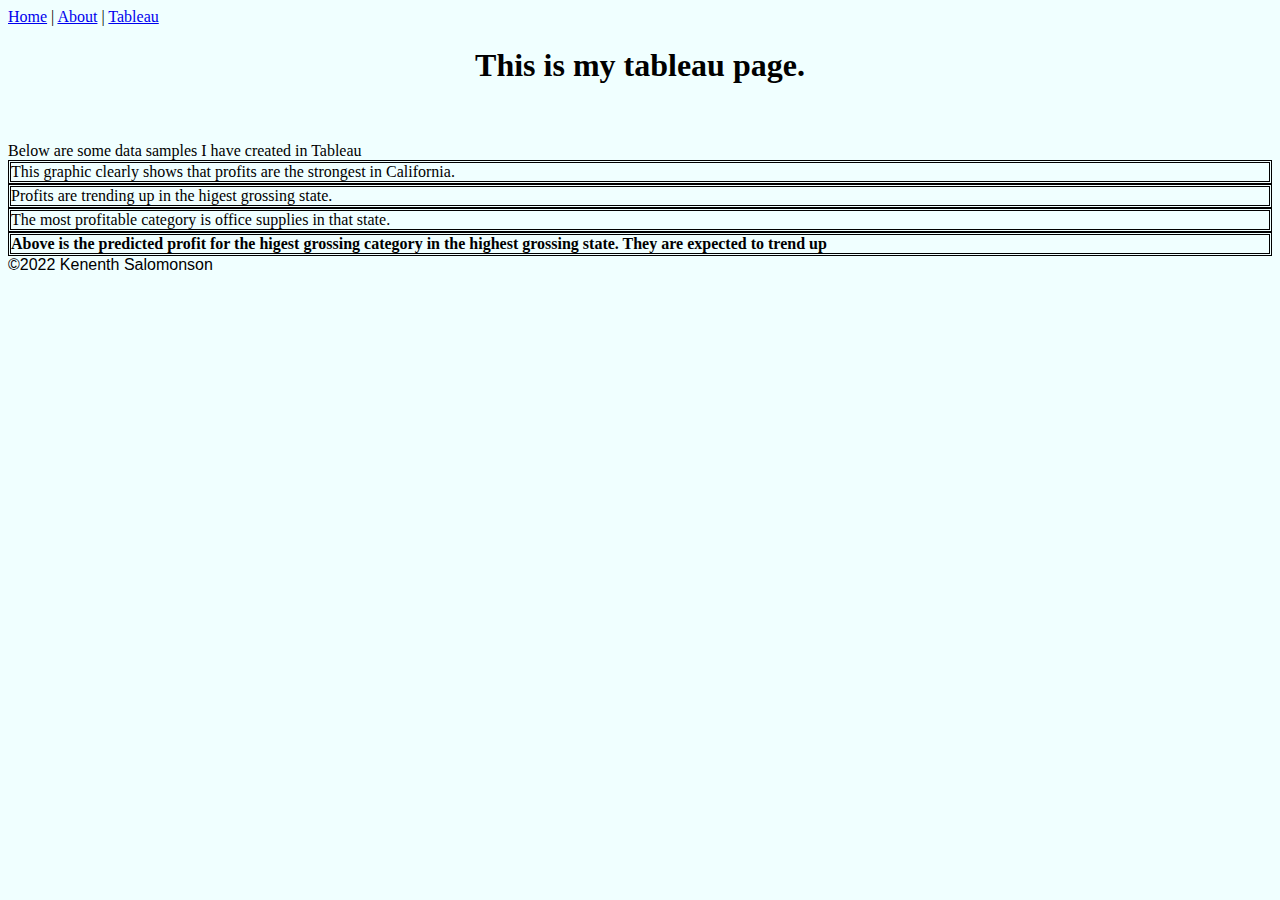
<file: html/tableau.html>
<!--Kenneth Salomonson 4/12/2022-->
<!DOCTYPE html>

<html>
    <head>
        <title>Kenneth Salomonson - Tableau</title>
        <link href="../styles/bootstyles.css" rel="stylesheet" />
    </head>

    <body>
        <a href="../index.html">Home</a> | <a href="about.html">About</a> | <a href=#>Tableau</a>
        <h1 class="headCenter">This is my tableau page.</h1>

        <br><br>
        <div class="bodyText">Below are some data samples I have created in Tableau</div>
        <div class='tableauPlaceholder' id='viz1649540403000' style='position: relative'><noscript><a href='#'><img alt='Sheet 1 ' src='https:&#47;&#47;public.tableau.com&#47;static&#47;images&#47;ST&#47;ST7MNNSFN&#47;1_rss.png' style='border: none' /></a></noscript><object class='tableauViz'  style='display:none;'><param name='host_url' value='https%3A%2F%2Fpublic.tableau.com%2F' /> <param name='embed_code_version' value='3' /> <param name='path' value='shared&#47;ST7MNNSFN' /> <param name='toolbar' value='yes' /><param name='static_image' value='https:&#47;&#47;public.tableau.com&#47;static&#47;images&#47;ST&#47;ST7MNNSFN&#47;1.png' /> <param name='animate_transition' value='yes' /><param name='display_static_image' value='yes' /><param name='display_spinner' value='yes' /><param name='display_overlay' value='yes' /><param name='display_count' value='yes' /><param name='language' value='en-US' /><param name='filter' value='publish=yes' /></object></div>                <script type='text/javascript'>                    var divElement = document.getElementById('viz1649540403000');                    var vizElement = divElement.getElementsByTagName('object')[0];                    vizElement.style.width='100%';vizElement.style.height=(divElement.offsetWidth*0.75)+'px';                    var scriptElement = document.createElement('script');                    scriptElement.src = 'https://public.tableau.com/javascripts/api/viz_v1.js';                    vizElement.parentNode.insertBefore(scriptElement, vizElement);                </script>
        <div class="captionStyle">This graphic clearly shows that profits are the strongest in California.</div>
        <div class='tableauPlaceholder' id='viz1649540445646' style='position: relative'><noscript><a href='#'><img alt='Sheet 2 ' src='https:&#47;&#47;public.tableau.com&#47;static&#47;images&#47;CS&#47;CS201Final&#47;Sheet2&#47;1_rss.png' style='border: none' /></a></noscript><object class='tableauViz'  style='display:none;'><param name='host_url' value='https%3A%2F%2Fpublic.tableau.com%2F' /> <param name='embed_code_version' value='3' /> <param name='site_root' value='' /><param name='name' value='CS201Final&#47;Sheet2' /><param name='tabs' value='no' /><param name='toolbar' value='yes' /><param name='static_image' value='https:&#47;&#47;public.tableau.com&#47;static&#47;images&#47;CS&#47;CS201Final&#47;Sheet2&#47;1.png' /> <param name='animate_transition' value='yes' /><param name='display_static_image' value='yes' /><param name='display_spinner' value='yes' /><param name='display_overlay' value='yes' /><param name='display_count' value='yes' /><param name='language' value='en-US' /><param name='filter' value='publish=yes' /></object></div>                <script type='text/javascript'>                    var divElement = document.getElementById('viz1649540445646');                    var vizElement = divElement.getElementsByTagName('object')[0];                    vizElement.style.width='100%';vizElement.style.height=(divElement.offsetWidth*0.75)+'px';                    var scriptElement = document.createElement('script');                    scriptElement.src = 'https://public.tableau.com/javascripts/api/viz_v1.js';                    vizElement.parentNode.insertBefore(scriptElement, vizElement);                </script>
        <div class="captionStyle">Profits are trending up in the higest grossing state.</div>
        <div class='tableauPlaceholder' id='viz1649540459576' style='position: relative'><noscript><a href='#'><img alt='Sheet 3 ' src='https:&#47;&#47;public.tableau.com&#47;static&#47;images&#47;CS&#47;CS201Final&#47;Sheet3&#47;1_rss.png' style='border: none' /></a></noscript><object class='tableauViz'  style='display:none;'><param name='host_url' value='https%3A%2F%2Fpublic.tableau.com%2F' /> <param name='embed_code_version' value='3' /> <param name='site_root' value='' /><param name='name' value='CS201Final&#47;Sheet3' /><param name='tabs' value='no' /><param name='toolbar' value='yes' /><param name='static_image' value='https:&#47;&#47;public.tableau.com&#47;static&#47;images&#47;CS&#47;CS201Final&#47;Sheet3&#47;1.png' /> <param name='animate_transition' value='yes' /><param name='display_static_image' value='yes' /><param name='display_spinner' value='yes' /><param name='display_overlay' value='yes' /><param name='display_count' value='yes' /><param name='language' value='en-US' /><param name='filter' value='publish=yes' /></object></div>                <script type='text/javascript'>                    var divElement = document.getElementById('viz1649540459576');                    var vizElement = divElement.getElementsByTagName('object')[0];                    vizElement.style.width='100%';vizElement.style.height=(divElement.offsetWidth*0.75)+'px';                    var scriptElement = document.createElement('script');                    scriptElement.src = 'https://public.tableau.com/javascripts/api/viz_v1.js';                    vizElement.parentNode.insertBefore(scriptElement, vizElement);                </script>
        <div class="captionStyle">The most profitable category is office supplies in that state.</div>
        <div class='tableauPlaceholder' id='viz1649540470830' style='position: relative'><noscript><a href='#'><img alt='Sheet 4 ' src='https:&#47;&#47;public.tableau.com&#47;static&#47;images&#47;CS&#47;CS201Final&#47;Sheet4&#47;1_rss.png' style='border: none' /></a></noscript><object class='tableauViz'  style='display:none;'><param name='host_url' value='https%3A%2F%2Fpublic.tableau.com%2F' /> <param name='embed_code_version' value='3' /> <param name='site_root' value='' /><param name='name' value='CS201Final&#47;Sheet4' /><param name='tabs' value='no' /><param name='toolbar' value='yes' /><param name='static_image' value='https:&#47;&#47;public.tableau.com&#47;static&#47;images&#47;CS&#47;CS201Final&#47;Sheet4&#47;1.png' /> <param name='animate_transition' value='yes' /><param name='display_static_image' value='yes' /><param name='display_spinner' value='yes' /><param name='display_overlay' value='yes' /><param name='display_count' value='yes' /><param name='language' value='en-US' /><param name='filter' value='publish=yes' /></object></div>                <script type='text/javascript'>                    var divElement = document.getElementById('viz1649540470830');                    var vizElement = divElement.getElementsByTagName('object')[0];                    vizElement.style.width='100%';vizElement.style.height=(divElement.offsetWidth*0.75)+'px';                    var scriptElement = document.createElement('script');                    scriptElement.src = 'https://public.tableau.com/javascripts/api/viz_v1.js';                    vizElement.parentNode.insertBefore(scriptElement, vizElement);                </script>
        <div class="specialCaption">Above is the predicted profit for the higest grossing category in the highest grossing state. They are expected to trend up</div>
    </body>
        
    <footer class="footerStyle">
        &copy;2022 Kenenth Salomonson
    </footer>

</html>
</file>
<file: styles/bootstyles.css>
body{
    background-color: azure;
}
.headCenter{
    resize: horizontal;
    text-align: center;
}
.bodyText{
    resize: both;
    font-family: 'Times New Roman', Times, serif;
}
.footerStyle{
    resize: horizontal;
    font-family: Arial, Helvetica, sans-serif;
}
.captionStyle{
    border-width: 3px;
    border-style: double;
    border-color: black;
}
/*special styles to highlight the most important caption*/
.specialCaption{
    border-width: 3px;
    border-style: double;
    border-color: black;
    font-weight: bold;
}
</file>
